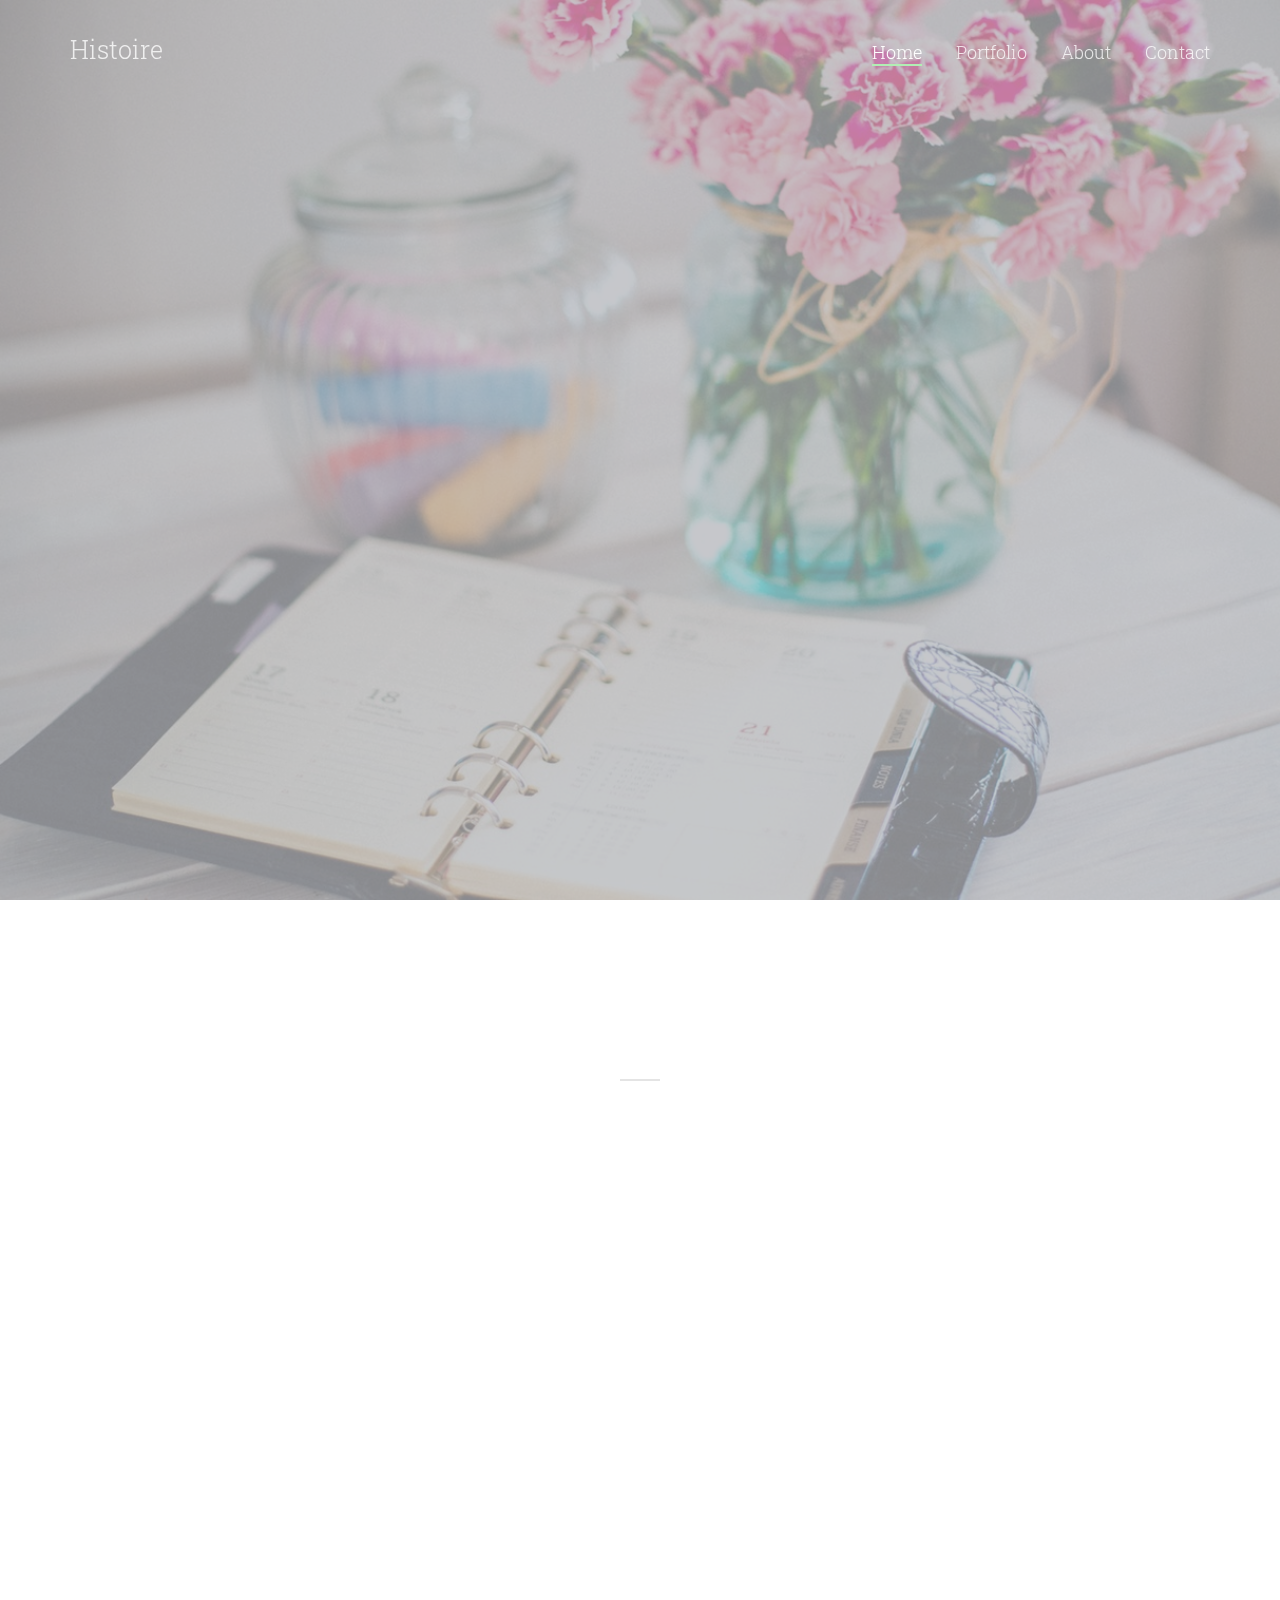
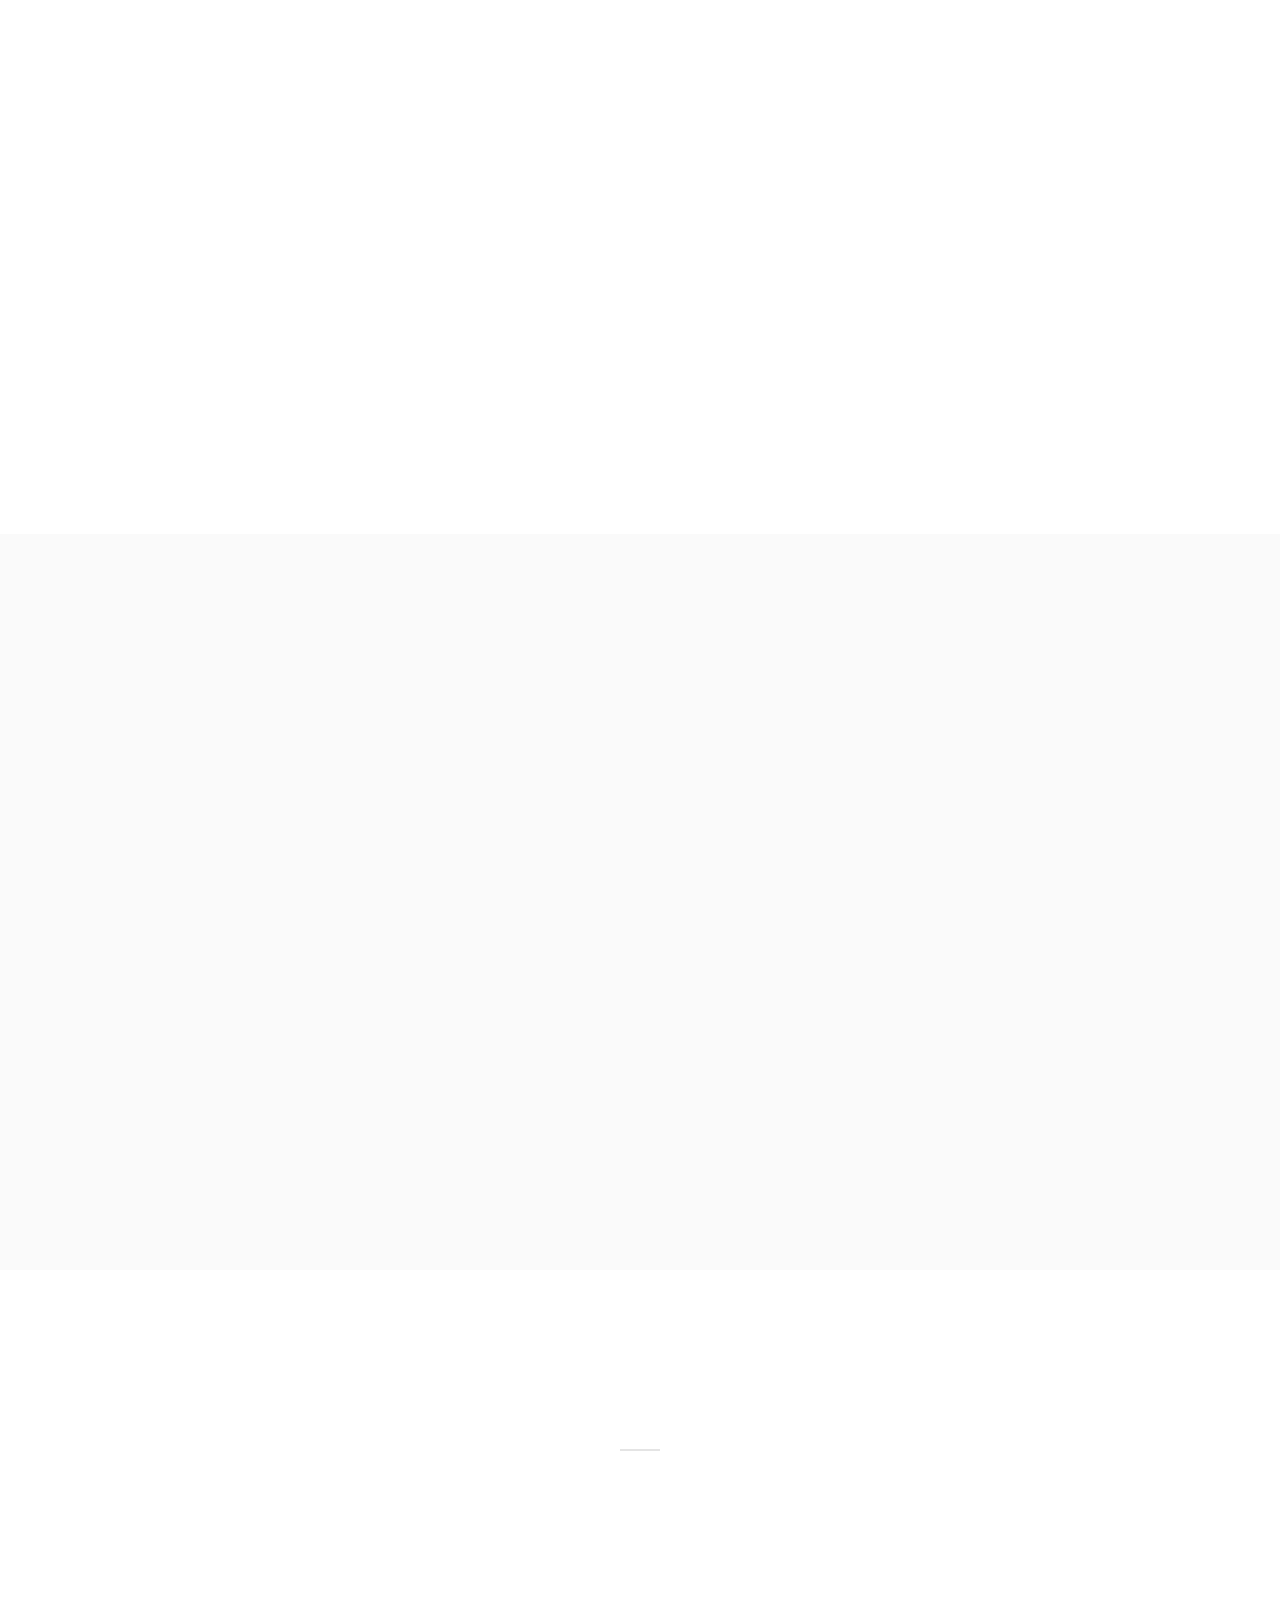
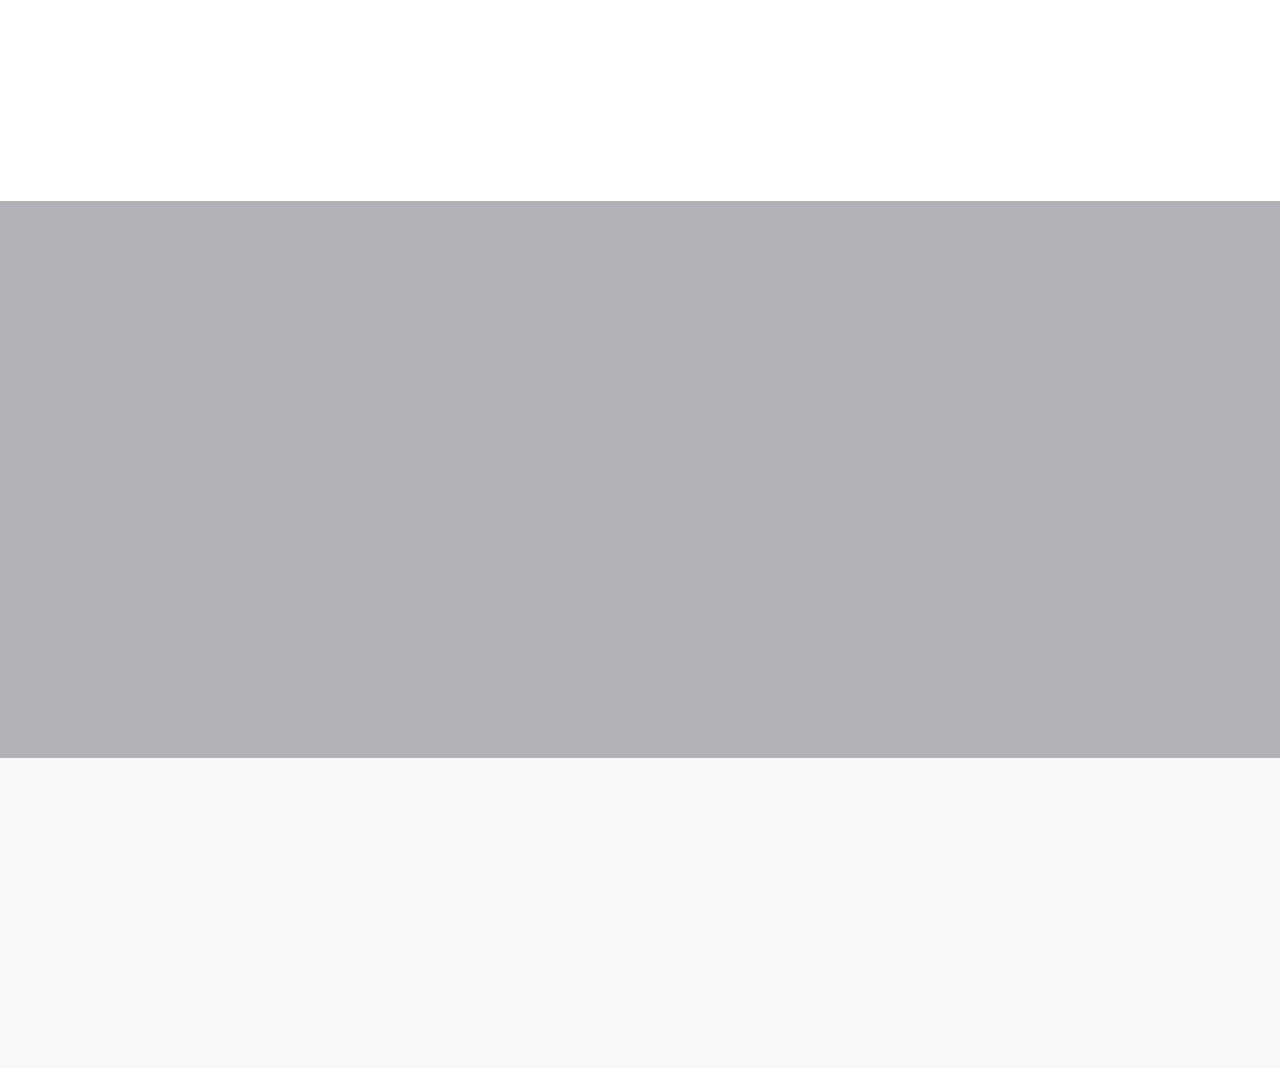
<file: index.html>
<!DOCTYPE html>
<!--[if lt IE 7]>      <html class="no-js lt-ie9 lt-ie8 lt-ie7"> <![endif]-->
<!--[if IE 7]>         <html class="no-js lt-ie9 lt-ie8"> <![endif]-->
<!--[if IE 8]>         <html class="no-js lt-ie9"> <![endif]-->
<!--[if gt IE 8]><!--> <html class="no-js"> <!--<![endif]-->
	<head>
		<meta charset="utf-8">
		<meta http-equiv="X-UA-Compatible" content="IE=edge">
		<title>Histoire &mdash;  Bootstrap Portfolio Template by Ananya Neogi</title>
		<meta name="viewport" content="width=device-width, initial-scale=1">
		<meta name="description" content="Responsive HTML5 Bootstrap Template by Ananya Neogi" />
		<meta name="keywords" content="" />
		<meta name="author" content="Ananya Neogi" />

  <!--
	Portfolio Template
	Developed by Ananya Neogi

	Website: 		http://ananyaneogi.com/
	Email: 			contact@ananyaneogi.com
	 -->

  	<!--Facebook and Twitter -->
	<meta property="og:title" content=""/>
	<meta property="og:image" content=""/>
	<meta property="og:url" content=""/>
	<meta property="og:site_name" content=""/>
	<meta property="og:description" content=""/>
	<meta name="twitter:title" content="" />
	<meta name="twitter:image" content="" />
	<meta name="twitter:url" content="" />
	<meta name="twitter:card" content="" />

	<!-- Place favicon.ico in the root directory -->
	<link rel="shortcut icon" href="">
	<!-- Google Fonts -->
	<link href='https://fonts.googleapis.com/css?family=Roboto+Slab:400,700|Roboto:400,300,700' rel='stylesheet' type='text/css'>
	<!-- Animate -->
	<link rel="stylesheet" href="css/animate.css">
	<!-- Flexslider -->
	<link rel="stylesheet" href="css/flexslider.css">
	<!-- Font Awesome -->
  <link rel="stylesheet" href="css/font-awesome.min.css">
	<!-- Bootstrap  -->
	<link rel="stylesheet" href="css/bootstrap.css">
	<!-- Stylesheet -->
	<link rel="stylesheet" href="css/style.css">



	<!-- Modernizr JS -->
	<script src="js/modernizr-2.6.2.min.js"></script>
	<!-- FOR IE9 below -->
	<!--[if lt IE 9]>
	<script src="js/respond.min.js"></script>
	<![endif]-->

	</head>
	<body>


	<div id="header">
		<div class="container">
			<a href="#" class="js-nav-toggle nav-toggle"><i></i></a>
			<div id="logo">
				<a href="index.html">Histoire</a>
			</div>
			<nav id="main-nav">
				<ul>
					<li><a href="#" data-nav-section="home">Home</a></li>
					<li><a href="#" data-nav-section="portfolio">Portfolio</a></li>
					<li><a href="#" data-nav-section="about">About</a></li>
					<li><a href="#" data-nav-section="contact">Contact</a></li>
				</ul>
			</nav>
		</div>
	</div>
	<div id="main">
		<div class="overlay-mobile"></div>
		<div id="home" class="js-fullheight" data-section="home">
			<div class="flexslider">
				<div class="overlay"></div>
				<div class="text">
					<div class="container">
						<div class="row text-center">
							<h1 class="animate-box">The World Through Lenses</h1>
							<div class="down animate-box">
								<a href="#" class="js-next">
									See My Work
									<span><i class="fa fa-arrow-down"></i></span>
								</a>
							</div>
						</div>
					</div>
				</div>
			  	<ul class="slides">
			   	<li style="background-image: url(images/slide_4.jpg);" data-stellar-background-ratio="0.5"></li>
			   	<li style="background-image: url(images/slide_5.jpeg);" data-stellar-background-ratio="0.5"></li>
			   	<li style="background-image: url(images/slide_6.jpg);" data-stellar-background-ratio="0.5"></li>
			  	</ul>
			</div>
		</div>

		<div id="portfolio" data-section="portfolio">
			<div class="container">
				<div class="row pb">
					<div class="col-md-8 col-md-offset-2 text-center section-heading">
						<h2 class="section-title animate-box">Portfolio</h2>
						<div class="divider"></div>
						<p class="lead animate-box">This is my work. Clean, elegant and simple.</p>
					</div>
				</div>
				<div class="row">
					<div class="col-md-4 col-sm-4 col-xs-6 col-xxs-12 animate-box">
						<div class="img-grid">
							<img src="images/pic_3.jpg" alt="" class="img-responsive">
							<a href="single.html" class="transition">
								<div>
									<span class="image-meta">12 images</span>
									<h2 class="image-title">Human Portrait</h2>
								</div>
							</a>
						</div>
					</div>
					<div class="col-md-4 col-sm-4 col-xs-6 col-xxs-12 animate-box">
						<div class="img-grid">
							<img src="images/slide_4.jpg" alt="" class="img-responsive">
							<a href="single.html" class="transition">
								<div>
									<span class="image-meta">25 images</span>
									<h2 class="image-title">Interior Decor</h2>
								</div>
							</a>
						</div>
					</div>
					<div class="col-md-4 col-sm-4 col-xs-6 col-xxs-12 animate-box">
						<div class="img-grid">
							<img src="images/pic_2.jpg" alt="" class="img-responsive">
							<a href="single.html" class="transition">
								<div>
									<span class="image-meta">15 images</span>
									<h2 class="image-title">Nature's Lap</h2>
								</div>
							</a>
						</div>
					</div>

					<div class="col-md-4 col-sm-4 col-xs-6 col-xxs-12 animate-box">
						<div class="img-grid">
							<img src="images/pic_1.jpg" alt="" class="img-responsive">
							<a href="single.html" class="transition">
								<div>
									<span class="image-meta">22 images</span>
									<h2 class="image-title">To The Beat</h2>
								</div>
							</a>
						</div>
					</div>
					<div class="col-md-4 col-sm-4 col-xs-6 col-xxs-12 animate-box">
						<div class="img-grid">
							<img src="images/pic_5.jpeg" alt="" class="img-responsive">
							<a href="single.html" class="transition">
								<div>
									<span class="image-meta">10 images</span>
									<h2 class="image-title">Human Portrait</h2>
								</div>
							</a>
						</div>
					</div>
					<div class="col-md-4 col-sm-4 col-xs-6 col-xxs-12 animate-box">
						<div class="img-grid">
							<img src="images/slide_5.jpeg" alt="" class="img-responsive">
							<a href="single.html" class="transition">
								<div>
									<span class="image-meta">15 images</span>
									<h2 class="image-title">Nature's Lap</h2>
								</div>
							</a>
						</div>
					</div>

					<div class="col-md-4 col-sm-4 col-xs-6 col-xxs-12 animate-box">
						<div class="img-grid">
							<img src="images/pic_2.jpg" alt="" class="img-responsive">
							<a href="single.html" class="transition">
								<div>
									<span class="image-meta">15 images</span>
									<h2 class="image-title">Nature's Lap</h2>
								</div>
							</a>
						</div>
					</div>
					<div class="col-md-4 col-sm-4 col-xs-6 col-xxs-12 animate-box">
						<div class="img-grid">
							<img src="images/pic_4.jpg" alt="" class="img-responsive">
							<a href="single.html" class="transition">
								<div>
									<span class="image-meta">25 images</span>
									<h2 class="image-title">Art</h2>
								</div>
							</a>
						</div>
					</div>
					<div class="col-md-4 col-sm-4 col-xs-6 col-xxs-12 animate-box">
						<div class="img-grid">
							<img src="images/slide_6.jpg" alt="" class="img-responsive">
							<a href="single.html" class="transition">
								<div>
									<span class="image-meta">15 images</span>
									<h2 class="image-title">Exploring: Greece</h2>
								</div>
							</a>
						</div>
					</div>
				</div>
			</div>
		</div>

		<div id="about" data-section="about">
			<div class="container">
				<div class="row pb">
					<div class="col-md-12  text-center section-heading animate-box">
						<h2 class="section-title">About</h2>
						<div class="divider"></div>
					</div>
				</div>

				<div class="row">
					<div class="col-md-6 animate-box">
						<img src="images/pic_1.jpg" alt="Author Photo" class="img-responsive" />
					</div>

					<div class="col-md-6 animate-box">
						<div class="text">
							<h3>Rachel Greene</h3>
							<span class="image-meta"><i class="fa fa-camera"></i> Photographer</span>
							<p>Far far away, behind the word mountains, far from the countries Vokalia and Consonantia, there live the blind texts. Separated they live in Bookmarksgrove right at the coast of the Semantics, a large language ocean.</p>
							<p>Far far away, behind the word mountains, far from the countries Vokalia and Consonantia, there live the blind texts. Separated they live in Bookmarksgrove right at the coast of the Semantics, a large language ocean.</p>
						</div>
					</div>

				</div>
			</div>
		</div>



		<div id="contact" data-section="contact">
			<div class="container">
				<div class="row">
					<div class="col-md-8 col-md-offset-2 text-center section-heading">
						<h2 class="section-title animate-box">Contact</h2>
						<div class="divider"></div>
						<p class="lead animate-box">I'd love to hear from you.</p>
						<p class="animate-box">If you need any help, I am here to help you.</p>
						<p class="animate-box"><a href="http://ananyaneogi.com" target="_blank" class="btn btn-primary btn-lg">Get in touch</a></p>
					</div>
				</div>
			</div>
		</div>

		<div id="testimonial" style="background-image: url(images/slide_4.jpg);" data-stellar-background-ratio="0.5">
			<div class="overlay"></div>
			<div class="container">
				<div class="row">
					<div class="flexslider animate-box">
							<ul class="slides">
								<li>
									<blockquote>
										<p>&ldquo;I think design would be better if designers were much more skeptical about its applications. If you believe in the potency of your craft, where you choose to dole it out is not something to take lightly.&rdquo; <cite>&mdash; Frank Chimero</cite></p>
									</blockquote>
								</li>
								<li>
									<blockquote>
										<p>&ldquo;Design must be functional and functionality must be translated into visual aesthetics, without any reliance on gimmicks that have to be explained.&rdquo; <cite>&mdash; Ferdinand A. Porsche</cite></p>
									</blockquote>
								</li>
								<li>
									<blockquote>
										<p>&ldquo;Creativity is just connecting things. When you ask creative people how they did something, they feel a little guilty because they didn’t really do it, they just saw something. It seemed obvious to them after a while.&rdquo; <cite>&mdash; Steve Jobs</cite></p>
									</blockquote>
								</li>

							</ul>
						</div>
				</div>
			</div>
		</div>

		<div id="footer">
			<div class="container">
				<div class="row">
					<div class="col-md-12 col-sm-12 animate-box">
						<div class="footer-widget">
							<p>&copy; 2016 All Rights Reserved.</p>
							<p>Built by <a href="http://ananyaneogi.com/">Ananya Neogi</a></p>
						</div>
					</div>
					<div class="col-md-12 col-sm-12 animate-box">
						<div class="footer-widget">
							<ul class="social">
								<li>
									<a href="#"><i class="fa fa-twitter"></i></a>
								</li>
								<li>
									<a href="#"><i class="fa fa-facebook"></i></a>
								</li>
								<li>
									<a href="#"><i class="fa fa-behance"></i></a>
								</li>
								<li>
									<a href="#"><i class="fa fa-github"></i></a>
								</li>
								<li>
									<a href="#"><i class="fa fa-google-plus"></i></a>
								</li>
								<li>
									<a href="#"><i class="fa fa-instagram"></i></a>
								</li>
							</ul>
						<div class="footer-widget">
					</div>
				</div>
			</div>
		</div>
	</div>

	<!-- jQuery -->
	<script src="js/jquery.min.js"></script>
	<!-- jQuery Easing -->
	<script src="js/jquery.easing.1.3.js"></script>
	<!-- Bootstrap -->
	<script src="js/bootstrap.min.js"></script>
	<!-- Waypoints -->
	<script src="js/jquery.waypoints.min.js"></script>
	<!-- Stellar Parallax -->
	<script src="js/jquery.stellar.min.js"></script>
	<!-- Flexslider -->
	<script src="js/jquery.flexslider-min.js"></script>
	<!-- Main JS -->
	<script src="js/main.js"></script>
	</body>
</html>
</file>
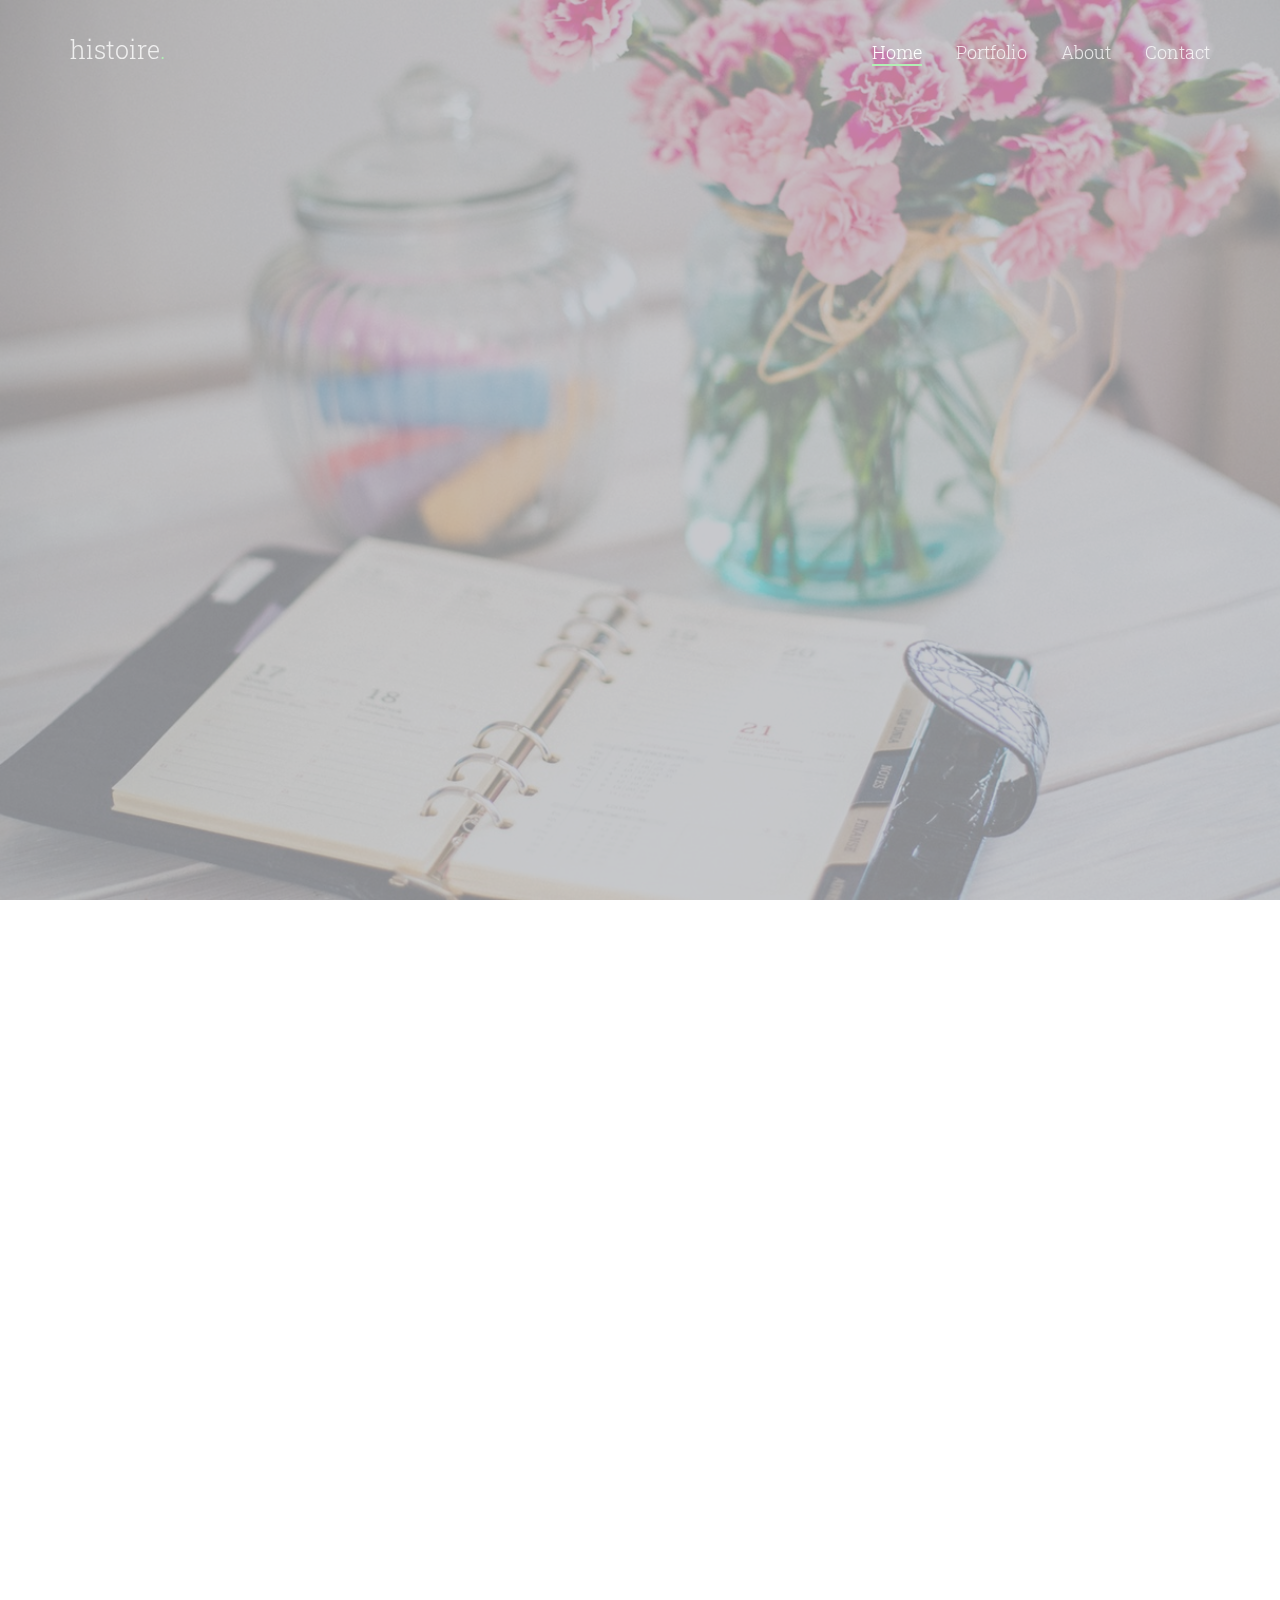
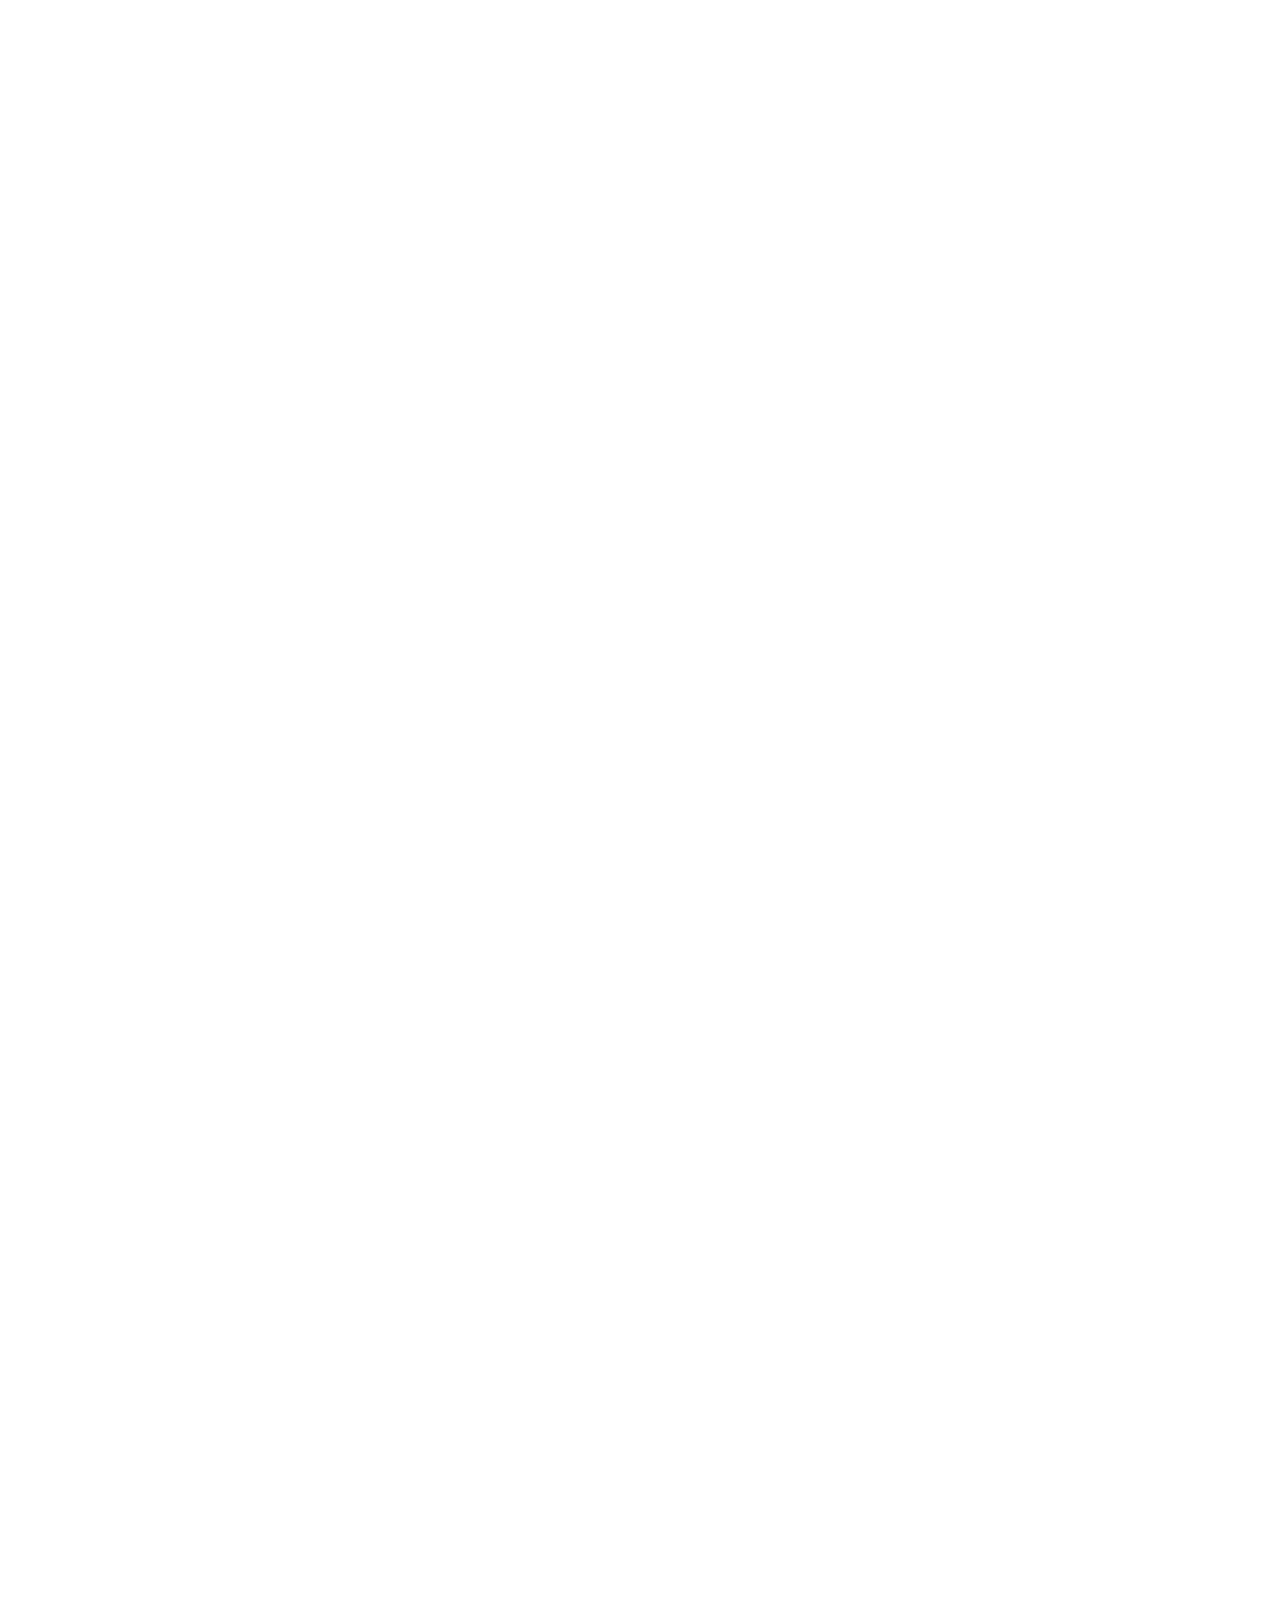
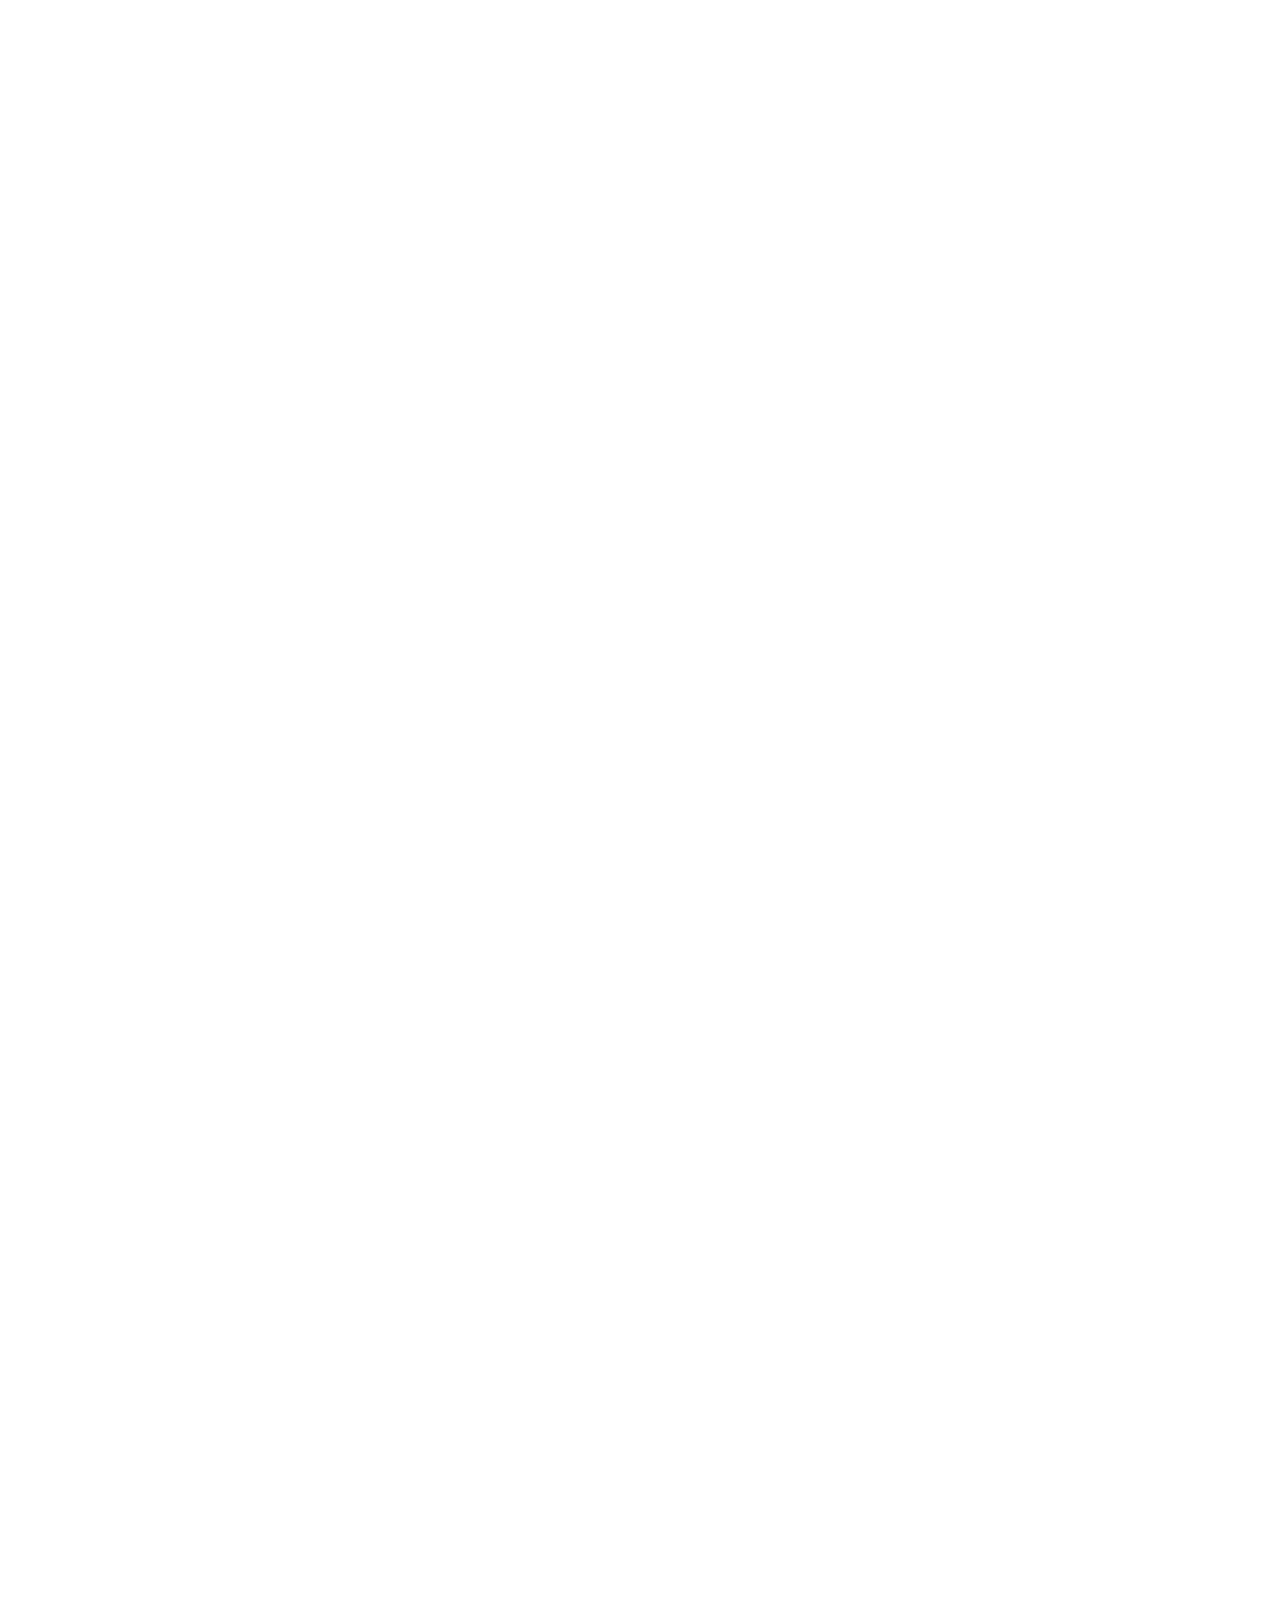
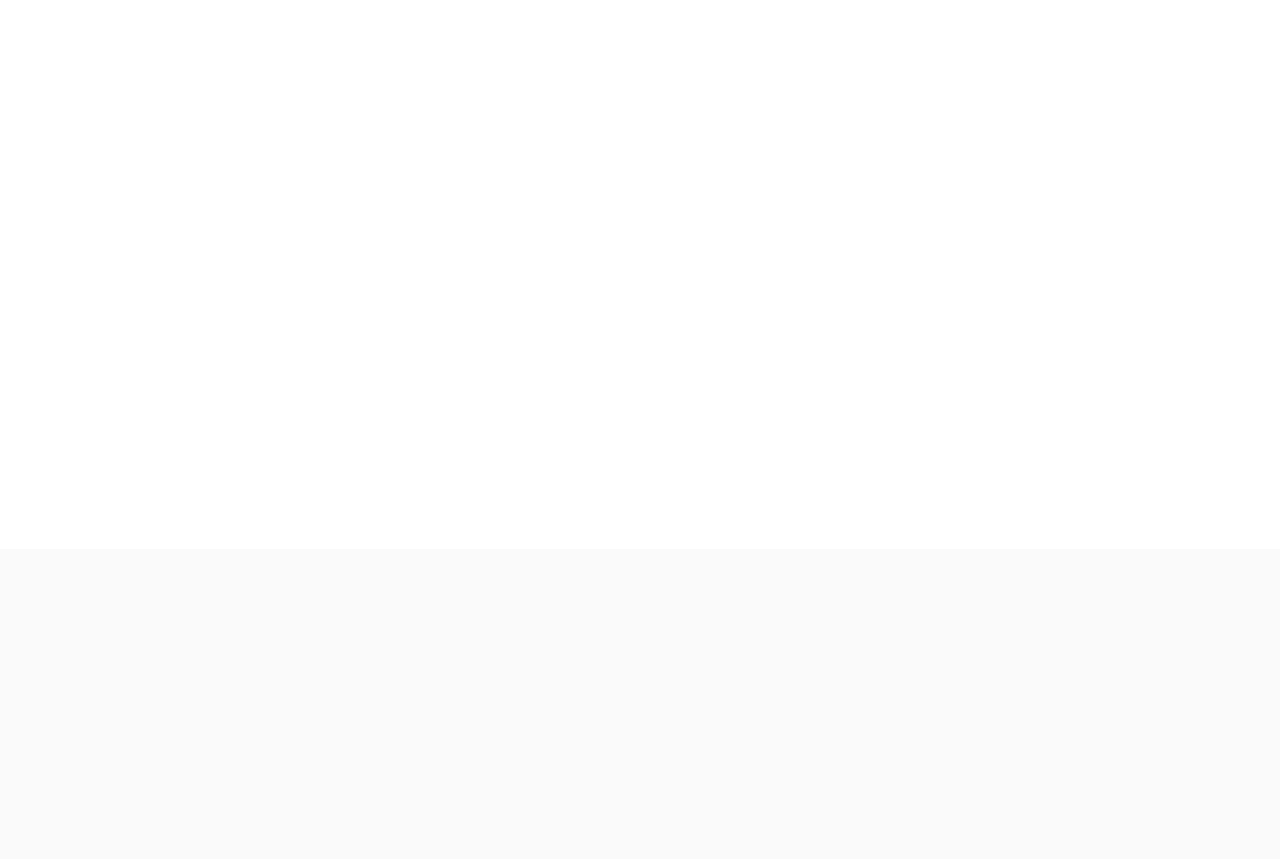
<file: single.html>
<!DOCTYPE html>
<!--[if lt IE 7]>      <html class="no-js lt-ie9 lt-ie8 lt-ie7"> <![endif]-->
<!--[if IE 7]>         <html class="no-js lt-ie9 lt-ie8"> <![endif]-->
<!--[if IE 8]>         <html class="no-js lt-ie9"> <![endif]-->
<!--[if gt IE 8]><!--> <html class="no-js"> <!--<![endif]-->
	<head>
	<meta charset="utf-8">
	<meta http-equiv="X-UA-Compatible" content="IE=edge">
	<title>Histoire &mdash;  Bootstrap Portfolio Template by Ananya Neogi</title>
	<meta name="viewport" content="width=device-width, initial-scale=1">
	<meta name="description" content="Responsive HTML5 Bootstrap Template by Ananya Neogi" />
	<meta name="keywords" content="" />
	<meta name="author" content="Ananya Neogi" />


  	<!-- Facebook and Twitter integration -->
	<meta property="og:title" content=""/>
	<meta property="og:image" content=""/>
	<meta property="og:url" content=""/>
	<meta property="og:site_name" content=""/>
	<meta property="og:description" content=""/>
	<meta name="twitter:title" content="" />
	<meta name="twitter:image" content="" />
	<meta name="twitter:url" content="" />
	<meta name="twitter:card" content="" />

	<!-- Place favicon.ico in the root directory -->
	<link rel="shortcut icon" href="">
	<!-- Google Fonts -->
	<link href='https://fonts.googleapis.com/css?family=Roboto+Slab:400,700|Roboto:400,300,700' rel='stylesheet' type='text/css'>
	<!-- Animate -->
	<link rel="stylesheet" href="css/animate.css">
	<!-- Flexslider -->
	<link rel="stylesheet" href="css/flexslider.css">
	<!-- Font Awesome -->
  <link rel="stylesheet" href="css/font-awesome.min.css">
	<!-- Bootstrap  -->
	<link rel="stylesheet" href="css/bootstrap.css">
	<!-- Stylesheet -->
	<link rel="stylesheet" href="css/style.css">


	<!-- Modernizr JS -->
	<script src="js/modernizr-2.6.2.min.js"></script>
	<!-- FOR IE9 below -->
	<!--[if lt IE 9]>
	<script src="js/respond.min.js"></script>
	<![endif]-->

	</head>
	<body>

	<div id="header">
		<div class="container">
			<a href="#" class="js-nav-toggle nav-toggle"><i></i></a>
			<div id="logo">
				<a href="index.html" class="transition">histoire<span>.</span></a>
			</div>
			<nav id="main-nav">
				<ul>
					<li><a href="index.html" class="transition" data-nav-section="home">Home</a></li>
					<li><a href="index.html#portfolio" class="transition" data-nav-section="portfolio">Portfolio</a></li>
					<li><a href="index.html#about" class="transition" data-nav-section="about">About</a></li>
					<li><a href="index.html#contact" class="transition" data-nav-section="contact">Contact</a></li>
				</ul>
			</nav>
		</div>
	</div>
	<div id="main">
		<div class="overlay-mobile"></div>
		<div id="home" class="js-fullheight" data-section="home">

			<div class="flexslider">

				<div class="overlay"></div>
				<div class="text">
					<div class="container">
						<div class="row text-center">
							<h1 class="animate-box">Interior Decor</h1>
							<div class="down animate-box">
								<a href="#" class="js-next">View<span><i class="fa fa-arrow-down"></i></span></a>
							</div>
						</div>
					</div>
				</div>
			  	<ul class="slides">
			   	<li style="background-image: url(images/slide_4.jpg);" data-stellar-background-ratio="0.5"></li>
			  	</ul>

			</div>
		</div>

		<div id="content">
			<div class="container">
				<div class="row pb">
					<div class="col-md-8 col-md-offset-2 text-center section-heading">
						<h2 class="section-title animate-box">Intro</h2>
						<p class="lead animate-box">This was a project regarding....</p>
					</div>
				</div>

				<div class="row">
					<figure class="animate-box">
						<img src="images/pic_4.jpg" alt="" class="img-responsive">
					</figure>
					<figure class="animate-box">
						<img src="images/slide_4.jpg" alt="" class="img-responsive">
					</figure>
					<figure class="animate-box">
						<img src="images/slide_6.jpg" alt="" class="img-responsive">
					</figure>
					<figure class="animate-box">
						<img src="images/pic_1.jpg" alt="" class="img-responsive">
					</figure>
					<figure class="animate-box">
						<img src="images/pic_2.jpg" alt="" class="img-responsive">
					</figure>
				</div>

			</div>
		</div>

		<div id="footer">
			<div class="container">
				<div class="row">
					<div class="col-md-12 col-sm-12 animate-box">
						<div class="footer-widget">
							<p>&copy; 2016 All Rights Reserved.</p>
							<p>Built by <a href="http://ananyaneogi.com/" target="_blank">Ananya Neogi</a></p>
						</div>
					</div>
					<div class="col-md-12 col-sm-12 animate-box">
						<div class="footer-widget">
							<ul class="social">
								<li>
									<a href="#"><i class="fa fa-twitter"></i></a>
								</li>
								<li>
									<a href="#"><i class="fa fa-facebook"></i></a>
								</li>
								<li>
									<a href="#"><i class="fa fa-behance"></i></a>
								</li>
								<li>
									<a href="#"><i class="fa fa-github"></i></a>
								</li>
								<li>
									<a href="#"><i class="fa fa-google-plus"></i></a>
								</li>
								<li>
									<a href="#"><i class="fa fa-instagram"></i></a>
								</li>
							</ul>
						<div class="footer-widget">
					</div>
				</div>
			</div>
		</div>
	</div>

	<!-- jQuery -->
	<script src="js/jquery.min.js"></script>
	<!-- jQuery Easing -->
	<script src="js/jquery.easing.1.3.js"></script>
	<!-- Bootstrap -->
	<script src="js/bootstrap.min.js"></script>
	<!-- Waypoints -->
	<script src="js/jquery.waypoints.min.js"></script>
	<!-- Stellar Parallax -->
	<script src="js/jquery.stellar.min.js"></script>
	<!-- Flexslider -->
	<script src="js/jquery.flexslider-min.js"></script>
	<!-- Main JS -->
	<script src="js/main.js"></script>

	</body>
</html>
</file>
<file: css/style.css>
/* Template by Ananya Neogi */

/* # General Styling  */

*{
  padding: 0;
  margin: 0;
}

html {
  background: #fff;
  -webkit-font-smoothing: antialiased;
  -moz-osx-font-smoothing: grayscale;
}

body {
  font-family: "Roboto", sans-serif;
  font-size: 18px;
  font-weight: 300;
  line-height: 1.5;
  color: #7a7e89;
  background: #fff;
  overflow-x:hidden;
}

h1, h2, h3, h4, h5, h6 {
  font-family: "Roboto Slab", sans-serif;
  color: rgba(0, 0, 0, 0.8);
}

p {
  margin-bottom: 30px;
}

a {
  color: #7ee383;
  -webkit-transition: 0.5s;
  -o-transition: 0.5s;
  transition: 0.5s;
}

a:hover, a:focus, a:active {
  color: #63dd69;
  outline: none;
  text-decoration: none;
}

::-webkit-selection {
  color: #fff;
  background: #7ee383;
}

::-moz-selection {
  color: #fff;
  background: #7ee383;
}

::selection {
  color: #fff;
  background: #7ee383;
}

.btn {
  margin-right: 4px;
  margin-bottom: 4px;
  font-family: "Roboto Slab", sans-serif;
  font-size: 12px;
  letter-spacing: 2px;
  text-transform: uppercase;
  font-weight: 700;
  -webkit-border-radius: 4px;
  -moz-border-radius: 4px;
  -ms-border-radius: 4px;
  border-radius: 4px;
  -webkit-transition: 0.5s;
  -o-transition: 0.5s;
  transition: 0.5s;
}
.btn.btn-md {
  padding: 10px 20px !important;
}
.btn.btn-lg {
  padding: 18px 36px !important;
}
.btn:hover, .btn:active, .btn:focus {
  box-shadow: none !important;
  outline: none !important;
}

.btn-primary {
  background: #7ee383;
  color: #fff;
  border: 2px solid #7ee383;
}
.btn-primary:hover, .btn-primary:focus, .btn-primary:active {
  background: #63dd69 !important;
  border-color: #63dd69 !important;
}
.btn-primary.btn-outline {
  background: transparent;
  color: #7ee383;
  border: 2px solid #7ee383;
}
.btn-primary.btn-outline:hover, .btn-primary.btn-outline:focus, .btn-primary.btn-outline:active {
  background: #7ee383;
  color: #fff;
}


.form-control {
  box-shadow: none;
  background: transparent;
  border: 2px solid rgba(0, 0, 0, 0.1);
  height: 54px;
  font-size: 18px;
  font-weight: 300;
}
.form-control:active, .form-control:focus {
  outline: none;
  box-shadow: none;
  border-color: #7ee383;
}

/* # Header Section */

#header {
  position: absolute;
  top: 20px;
  left: 0;
  z-index: 999;
  background: transparent;
  padding: 15px 0;
  width: 100%;
}
@media screen and (max-width: 768px) {
  #header {
    background: #fff;
    top: 0;
  }
}
#header #logo {
  float: left;
  line-height: 1.2;
  position: relative;
}

@media screen and (max-width: 768px) {
  #header #logo {
    top: -2px;
  }
}

#header #logo a {
  font-family: "Roboto Slab", sans-serif;
  font-size: 25px;
  color: rgba(255, 255, 255, 0.8);
}

@media screen and (max-width: 768px) {
  #header #logo a {
    color: rgba(0,0,0,0.8);
  }
}

#header #logo a span {
  color: #7ee383;
}

#header #main-nav {
  float: right;
}

@media screen and (max-width: 768px) {
  #header #main-nav {
    display: none;
  }
}

#header #main-nav ul {
  padding: 0;
  margin: 4px 0 0 0;
}

#header #main-nav ul li {
  padding: 0;
  margin: 0;
  display: inline;
}

#header #main-nav ul li a {
  font-family: "Roboto Slab", sans-serif;
  color: rgba(255, 255, 255, 0.8);
  text-decoration: none;
  margin-left: 30px;
  border-bottom: 2px solid transparent;
}

#header #main-nav ul li a:hover {
  text-decoration: none;
  color: #7ee383;
}

#header #main-nav ul li.active a {
  color: #fff;
  border-bottom: 2px solid #7ee383;
}

#header.navbar-fixed-top {
  position: fixed !important;
  background: #fff;
  -webkit-box-shadow: 0 0 9px 0 rgba(0, 0, 0, 0.1);
  -moz-box-shadow: 0 0 9px 0 rgba(0, 0, 0, 0.1);
  -ms-box-shadow: 0 0 9px 0 rgba(0, 0, 0, 0.1);
  box-shadow: 0 0 9px 0 rgba(0, 0, 0, 0.1);
  top: 0;
  left: 0px;
}

#header.navbar-fixed-top #logo {
  float: left;
  line-height: 1.2;
}

#header.navbar-fixed-top #logo a {
  font-family: "Roboto Slab", sans-serif;
  font-size: 22px;
  color: rgba(0,0,0,0.8);
}

#header.navbar-fixed-top #main-nav ul li a {
  font-family: "Roboto Slab", sans-serif;
  color: rgba(0, 0, 0, 0.8);
  text-decoration: none;
  margin-left: 30px;
  border-bottom: 2px solid transparent;
}

#header.navbar-fixed-top #main-nav ul li a:hover {
  text-decoration: none;
  color: #7ee383;
}

#header.navbar-fixed-top #main-nav ul li.active a {
  color: #7ee383;
  border-bottom: 2px solid #7ee383;
}


/* # Slider */

#home {
  min-height: 700px;
  background: #fff url(../images/loader.gif) no-repeat center center;
}

#home .flexslider {
  border: none;
  position: relative;
  z-index: 1;
  margin-bottom: 0;
}

#home .flexslider .text {
  position: absolute;
  z-index: 3;
  width: 100%;
  top: 50%;
  margin-top: -127px;
  text-align: center;
}

#home .flexslider .text h1 {
  margin: 0 0 30px 0;
  padding: 0;
  font-family: "Roboto Slab", sans-serif;
  font-size: 50px;
  font-weight: 400;
  color: #fff;
  display: -moz-inline-stack;
  display: inline-block;
  zoom: 1;
  *display: inline;
  border: 5px solid #fff;
  padding: 30px 50px;
  -webkit-transition: 0.3s;
  -o-transition: 0.3s;
  transition: 0.3s;
}

@media screen and (max-width: 992px) {
  #home .flexslider .text h1 {
    font-size: 30px;
  }
}
#home .flexslider .text .down {
  margin-top: 30px;
}

#home .flexslider .text .down a {
  font-family: "Roboto", sans-serif;
  font-size: 13px;
  letter-spacing: 2px;
  text-transform: uppercase;
  color: #fff;
  font-weight: 400;
  display: block;
  position: relative;
  padding-bottom: 50px;
}

#home .flexslider .text .down a span {
  font-size: 20px;
  display: block;
  position: absolute;
  bototm: 0;
  left: 50%;
  margin-left: -10px;
  -webkit-animation: ani-mouse 2.5s linear infinite;
  -moz-animation: ani-mouse 2.5s linear infinite;
  animation: ani-mouse 2.5s linear infinite;
}

#home .flexslider .text .down a:hover {
  text-decoration: none;
}

#home .flexslider .text .down a:hover span {
  text-decoration: none;
}

#home .flexslider .slides li {
  background-repeat: no-repeat;
  background-size: cover;
}

#home .flexslider .overlay {
  position: absolute;
  z-index: 3;
  top: 0;
  bottom: 0;
  left: 0;
  right: 0;
  opacity: .3;
  background: #444853;
}

#home .flexslider .flex-control-nav,
#home .flexslider .flex-direction-nav {
  display: none;
}

/* # Navigation */

#main,
#mobile-navigation {
  -webkit-transition: 0.8s;
  -o-transition: 0.8s;
  transition: 0.8s;
}

#mobile-navigation {
  position: fixed;
  top: 0;
  right: 0;
  bottom: 0;
  z-index: 9999;
  width: 260px;
  background: rgba(255, 255, 255, 0.9);
  overflow-y: auto;
  padding: 50px 30px 30px 30px;
  -moz-transform: translateX(260px);
  -webkit-transform: translateX(260px);
  -ms-transform: translateX(260px);
  -o-transform: translateX(260px);
  transform: translateX(260px);
}

#mobile-navigation .mobile-navigation-close {
  position: absolute;
  top: 20px;
  right: 30px;
}

#mobile-navigation .mobile-navigation-close:before {
  font-family: 'FontAwesome';
  font-style: normal;
  font-weight: normal;
  font-variant: normal;
  text-transform: none;
  line-height: 1;
  content: "\f00d";
  font-size: 30px;
  color: rgba(0, 0, 0, 0.5);
  -webkit-transition: 0.5s;
  -o-transition: 0.5s;
  transition: 0.5s;
}
#mobile-navigation .mobile-navigation-close:hover:before {
  color: rgba(0, 0, 0, 0.8);
}

#mobile-navigation nav ul {
  padding: 0;
  margin: 0;
}

#mobile-navigation nav ul li {
  padding: 0;
  margin: 0;
  list-style: none;
}

#mobile-navigation nav ul li a {
  display: block;
  color: rgba(0, 0, 0, 0.8);
  padding: 7px 0;
}

#mobile-navigation nav ul li a:hover {
  color: #7ee383;
}

#mobile-navigation nav ul li.active a {
  color: #7ee383;
}

.mobile-navigation-visible #mobile-navigation {
  -moz-transform: translateX(0px);
  -webkit-transform: translateX(0px);
  -ms-transform: translateX(0px);
  -o-transform: translateX(0px);
  transform: translateX(0px);
}

.nav-toggle {
  width: 25px;
  height: 25px;
  cursor: pointer;
  text-decoration: none;
}
.nav-toggle.active i::before, .nav-toggle.active i::after {
  background: #7ee383;
}
.nav-toggle:hover, .nav-toggle:focus, .nav-toggle:active {
  outline: none;
  border-bottom: none !important;
}
.nav-toggle i {
  position: relative;
  display: -moz-inline-stack;
  display: inline-block;
  zoom: 1;
  *display: inline;
  width: 25px;
  height: 3px;
  color: #535659;
  font: bold 14px/.4 Helvetica;
  text-transform: uppercase;
  text-indent: -55px;
  background: #535659;
  transition: all .2s ease-out;
}
.nav-toggle i::before, .nav-toggle i::after {
  content: '';
  width: 25px;
  height: 3px;
  background: #535659;
  position: absolute;
  left: 0;
  -webkit-transition: 0.2s;
  -o-transition: 0.2s;
  transition: 0.2s;
}

.nav-toggle i::before {
  top: -7px;
}

.nav-toggle i::after {
  bottom: -7px;
}

.nav-toggle:hover i::before {
  top: -10px;
}

.nav-toggle:hover i::after {
  bottom: -10px;
}

.nav-toggle.active i {
  background: transparent;
}

.nav-toggle.active i::before {
  top: 0;
  -webkit-transform: rotateZ(45deg);
  -moz-transform: rotateZ(45deg);
  -ms-transform: rotateZ(45deg);
  -o-transform: rotateZ(45deg);
  transform: rotateZ(45deg);
}

.nav-toggle.active i::after {
  bottom: 0;
  -webkit-transform: rotateZ(-45deg);
  -moz-transform: rotateZ(-45deg);
  -ms-transform: rotateZ(-45deg);
  -o-transform: rotateZ(-45deg);
  transform: rotateZ(-45deg);
}

.nav-toggle {
  position: absolute;
  top: 8px;
  right: 15px;
  z-index: 21;
  padding: 6px 0 0 0;
  display: block;
  margin: 0 auto;
  display: none;
  height: 44px;
  width: 25px;
  border-bottom: none !important;
}
@media screen and (max-width: 768px) {
  .nav-toggle {
    display: block;
  }
  .mobile-navigation-visible .nav-toggle {
    z-index: 999999 !important;
  }
}


/* # Content */

#portfolio,
#about,
#contact,
#testimonial,
#content {
  padding: 7em 0;
}

@media screen and (max-width: 768px) {
  #portfolio,
  #about,
  #contact,
  #testimonial,
  #content {
    padding: 4em 0;
  }
}

#content figure {
  margin-bottom: 30px;
}
.section-heading .section-title {
  font-size: 12px;
  letter-spacing: 2.2px;
  text-transform: uppercase;
  color: #4F535D;
  font-family: "Roboto", sans-serif;
  font-weight: 700;
  margin-bottom: 20px;
}

.divider{
  border: 0.6px solid #d3d3d3;
  width: 40px;
  margin: 0 auto;
  margin-top: 2px;
  margin-bottom: 20px;
}


.pb {
  padding-bottom: 40px;
}
.lead {
  font-size: 26px;
}
@media screen and (max-width: 768px) {
  .lead {
    font-size: 20px;
  }
}

.js .to-animate, .js
.to-animate-2, .js
.animate-box {
  opacity: 0;
}

.animated {
  -webkit-animation-duration: .3s;
  animation-duration: .3s;
  -webkit-animation-fill-mode: both;
  animation-fill-mode: both;
}

@media screen and (max-width: 480px) {
  .col-xxs-12 {
    width: 100%;
    float: none;
  }
}

/* ## About */

#about {
  background: #f7f7f7;
}

#about h2 {
  color: #161616;
  opacity:1;
}

#about .text {
  padding-left: 3em;
}

@media screen and (max-width: 992px) {
  #about .text {
    padding: 0 0 20px 0;
  }
}

#about .text .meta {
  color: rgba(255, 255, 255, 0.2);
  text-transform: uppercase;
  letter-spacing: 2px;
  font-size: 12px;
  display: block;
  margin-bottom: 20px;
  font-weight: 700;
}

/* ##Testimonial */

#testimonial {
  background-color: transparent;
  background-size: cover;
  background-attachment: fixed;
  position: relative;
  width: 100%;
}

#testimonial > .container {
  position: relative;
  z-index: 5;
}

#testimonial > .overlay {
  position: absolute;
  top: 0;
  left: 0;
  right: 0;
  bottom: 0;
  z-index: 3;
  opacity: .7;
  background: #444853;
}

#testimonial .flexslider {
  border: transparent !important;
  background: transparent !important;
}

#testimonial .flexslider .slides li {
  font-size: 40px;
  line-height: 1.5;
}

#testimonial .flexslider .slides li blockquote {
  padding-left: 0;
  border-left: none;
}

@media screen and (max-width: 768px) {
  #testimonial .flexslider .slides li blockquote {
    padding: 0 20px;
  }
}

#testimonial .flexslider .slides li blockquote p {
  font-size: 28px;
  line-height: 1.5;
  font-family: "Roboto Slab", sans-serif;
  color: white !important;
}

@media screen and (max-width: 768px) {
  #testimonial .flexslider .slides li blockquote p {
    font-size: 18px;
    line-height: 1.5;
  }
}

#testimonial .flexslider .slides li blockquote p cite {
  display: block;
  padding-top: 20px;
  font-size: 20px;
  font-family: "Roboto", sans-serif;
  font-style: normal;
  color: rgba(255, 255, 255, 0.7);
}

#testimonial .flexslider .flex-control-paging {
  position: relative;
}

#testimonial .flexslider .flex-control-paging.flex-control-nav {
  bottom: -70px;
}

@media screen and (max-width: 768px) {
  #testimonial .flexslider .flex-control-paging.flex-control-nav {
    bottom: -60px;
  }
}

#testimonial .flexslider .flex-control-paging li a {
  width: 14px;
  height: 14px;
  background: rgba(255, 255, 255, 0.2);
  box-shadow: none;
  border: 2px solid transparent;
}

#testimonial .flexslider .flex-control-paging li a:active, #testimonial .flexslider .flex-control-paging li a:focus {
  outline: none;
}

#testimonial .flexslider .flex-control-paging li a.flex-active {
  position: relative;
  background: transparent;
  box-shadow: none;
  border: 2px solid #7ee383;
}

/* ## Footer */

#footer {
  text-align: center;
  background: #f7f7f7;
  padding: 4em 0;
  font-size: 16px;
}

@media screen and (max-width: 768px) {
  #footer {
    padding: 3em 0;
  }
}

#footer a {
  color: #7ee383;
}

#footer a:hover {
  text-decoration: underline;
  color:#63dd69;
}

#footer p {
  margin-bottom: 10px;
}

#footer .footer-widget {
  margin-bottom: 30px;
  float: left;
  width: 100%;
}

.social {
  padding: 0;
  margin: 0;
}

@media screen and (max-width: 768px) {
  .social {
    float: none !important;
  }
}

.social li {
  padding: 0;
  margin: 0;
  display: inline;
}

.social li a {
  margin-left: 10px;
}

@media screen and (max-width: 768px) {
  .social li a {
    margin-right: 10px;
  }
}

.social li a i {
  font-size: 20px;
}

.social li a:hover {
  text-decoration: none !important;
}

.social li a:hover i {
  text-decoration: none;
}

/* ## Portfolio */

.img-grid {
  width: 100%;
  height: 100%;
  position: relative;
  overflow: hidden;
  float: left;
  margin-bottom: 30px;
}

@media screen and (max-width: 480px) {
  .img-grid {
    margin-bottom: 15px;
  }
}

.img-grid img {
  position: relative;
  z-index: 10;
}

.img-grid a {
  position: absolute;
  top: 0;
  left: 0;
  right: 0;
  bottom: 0;
  opacity: 0;
  z-index: 12;
  background: rgba(255,255,255,0.6);
  text-align: center;
  -webkit-transition: 0.5s;
  -o-transition: 0.5s;
  transition: 0.5s;
}

.img-grid a > div {
  position: absolute;
  bottom: -20px;
  left: 0;
  text-align: center;
  width: 100%;
  -webkit-transition: 0.8s, ease-out;
  -o-transition: 0.8s, ease-out;
  transition: 0.8s, ease-out;
}

.img-grid a .title {
  font-size: 18px;
  color: #fff;
  padding: 0;
  position: relative;
}

.img-grid a .image-meta {
  color: #161616;
  font-size: 12px;
  font-weight: 500;
  letter-spacing: 2px;
  display: block;
  position: relative;
  padding-bottom: 7px;
  text-transform: uppercase;
}

.img-grid a .image-meta:after {
  content: "";
  position: absolute;
  bottom: 0;
  width: 20px;
  margin-left: -10px;
  height: 2px;
  left: 50%;
  background: #7ee383;
}

.img-grid:hover > a {
  opacity: 1;
}

.img-grid:hover > a > div {
  bottom: 20px;
}

.img-grid .image-title{
  font-size: 16px;
  color:#161616;
  letter-spacing: 1px;
}


/* # Arrow Animations */

@-webkit-keyframes ani-mouse {
  0% {
    opacity: 1;
    top: 29%;
  }
  15% {
    opacity: 1;
    top: 50%;
  }
  50% {
    opacity: 0;
    top: 50%;
  }
  100% {
    opacity: 0;
    top: 29%;
  }
}
@-moz-keyframes ani-mouse {
  0% {
    opacity: 1;
    top: 29%;
  }
  15% {
    opacity: 1;
    top: 50%;
  }
  50% {
    opacity: 0;
    top: 50%;
  }
  100% {
    opacity: 0;
    top: 29%;
  }
}
@keyframes ani-mouse {
  0% {
    opacity: 1;
    top: 29%;
  }
  15% {
    opacity: 1;
    top: 50%;
  }
  50% {
    opacity: 0;
    top: 50%;
  }
  100% {
    opacity: 0;
    top: 29%;
  }
}
</file>
